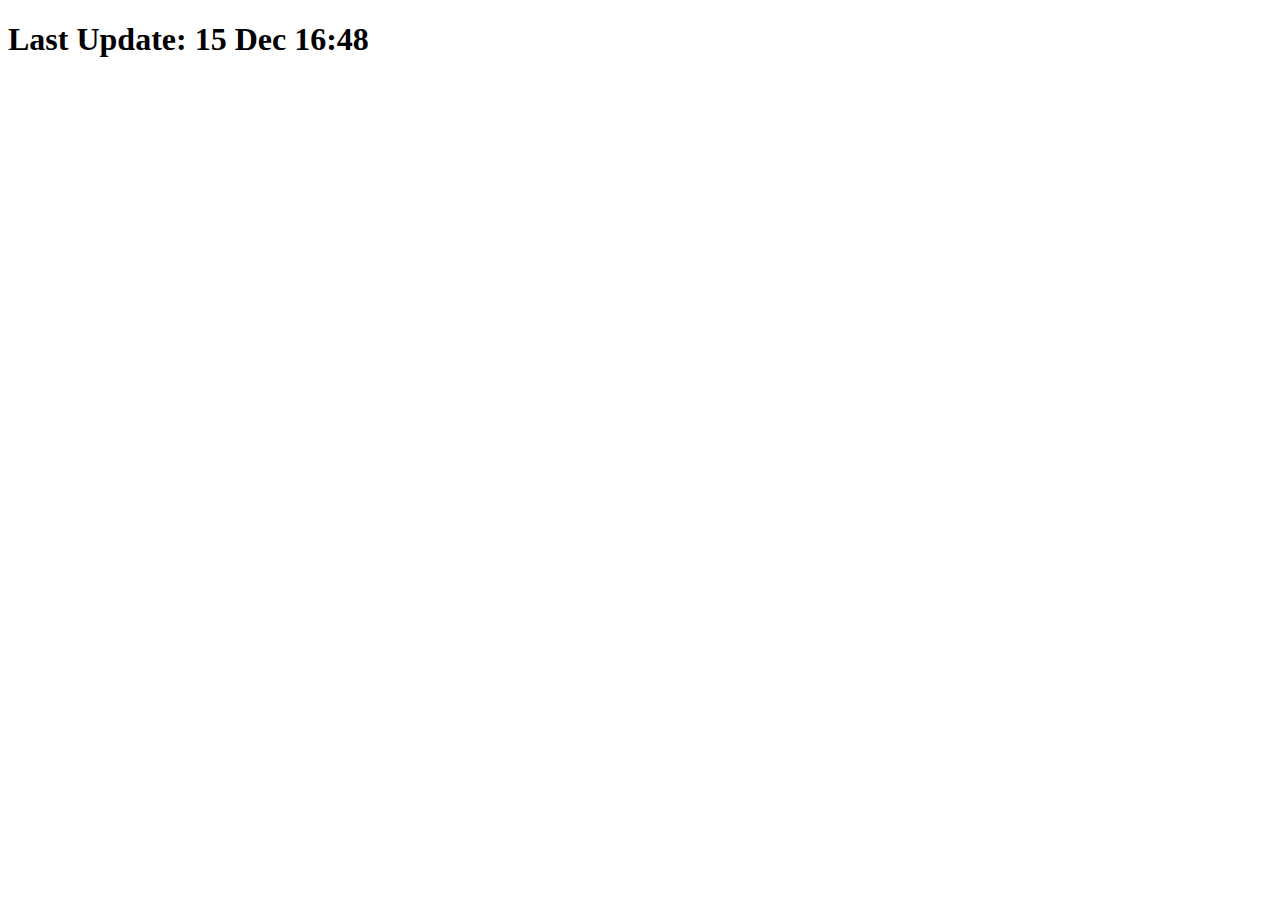
<file: Scanner-App-master/admin.html>
<!DOCTYPE html>
<html lang="en">
<head>
  <meta charset="UTF-8">
  <meta http-equiv="X-UA-Compatible" content="IE=edge">
  <meta name="viewport" content="width=device-width, initial-scale=1.0">
  <title>Scanner App</title>
</head>
<body>
  <h1>Last Update: 15 Dec 16:48</h1>
</body>
</html>
</file>
